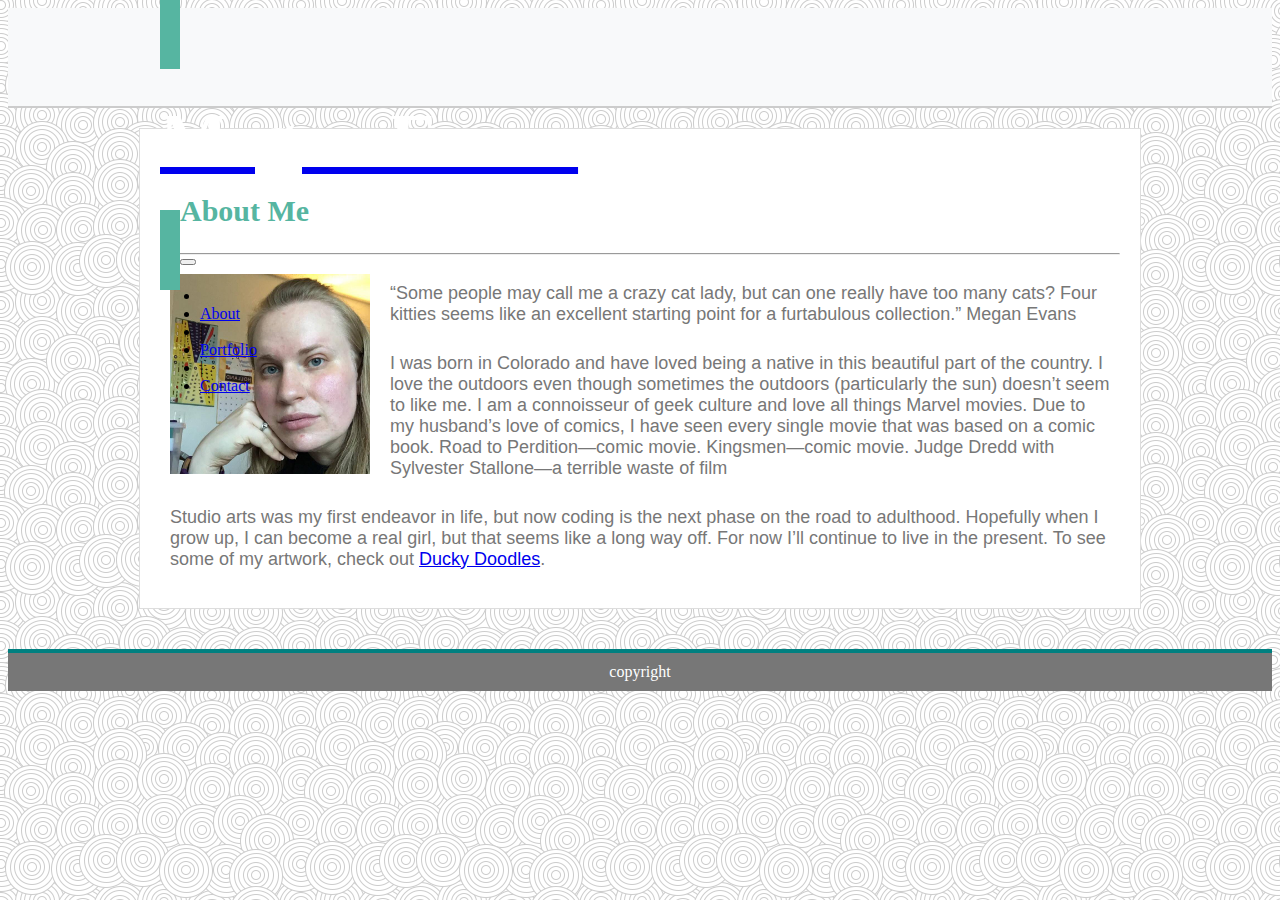
<file: index.html>
<!DOCTYPE html>
<html lang="en">
<!-- bootstrap version of webpage -->
<head>
    <meta charset="UTF-8">
    <meta name="viewport" content="width=device-width, initial-scale=1.0">
    <meta http-equiv="X-UA-Compatible" content="ie=edge">
    <link rel="stylesheet" href="https://stackpath.bootstrapcdn.com/bootstrap/4.1.0/css/bootstrap.min.css" integrity="sha384-9gVQ4dYFwwWSjIDZnLEWnxCjeSWFphJiwGPXr1jddIhOegiu1FwO5qRGvFXOdJZ4"
        crossorigin="anonymous">
    <link rel="stylesheet" href="assets/css/style.css">
    <title>Bootstrap Portfolio Page</title>
</head>

<body>
    <div class="container-header">
        <nav class="navbar navbar-expand-lg navbar-light bg-light">
            <a class="navbar-brand" href="index.html">
                <h1>Megan Evans</h1>
            </a>
            <button class="navbar-toggler" type="button" data-toggle="collapse" data-target="#navbarSupportedContent" aria-controls="navbarSupportedContent"
                aria-expanded="false" aria-label="Toggle navigation">
                <span class="navbar-toggler-icon"></span>
            </button>

            <div class="collapse navbar-collapse" id="navbarSupportedContent">
                <ul class="navbar-nav ml-auto">
                    <li class="nav-item">
                        <li class="nav-item">
                            <a class="nav-link" href="index.html">About</a>
                        </li>
                        <li class="nav-link">|</li>
                        <li class="nav-item">
                            <a class="nav-link" href="portfolio.html">Portfolio</a>
                        </li>
                        <li class="nav-link">|</li>
                        <li class="nav-item">
                            <a class="nav-link" href="contact.html">Contact</a>
                        </li>
                    </li>
                </ul>
            </div>
        </nav>
    </div>
    <div class="container">
        <div class="row">
            <div class="jumbotron col-md-12" id="wrapper-about">
                <h2>About Me</h2>
                <hr class="my-4">
                <img src="assets/images/profile pic.jpg" alt="profile" id="profile-pic">
                <p>
                    “Some people may call me a crazy cat lady, but can one really have too many cats? Four kitties seems like an excellent starting
                    point for a furtabulous collection.” Megan Evans
                </p>
                <p>
                    I was born in Colorado and have loved being a native in this beautiful part of the country. I love the outdoors even though
                    sometimes the outdoors (particularly the sun) doesn’t seem to like me. I am a connoisseur of geek culture
                    and love all things Marvel movies. Due to my husband’s love of comics, I have seen every single movie
                    that was based on a comic book. Road to Perdition—comic movie. Kingsmen—comic movie. Judge Dredd with
                    Sylvester Stallone—a terrible waste of film
                </p>
                <p>Studio arts was my first endeavor in life, but now coding is the next phase on the road to adulthood. Hopefully
                    when I grow up, I can become a real girl, but that seems like a long way off. For now I’ll continue to
                    live in the present. To see some of my artwork, check out
                    <a href="http://www.duckydoodles.com" target="blank">Ducky Doodles</a>.</p>
            </div>
        </div>
    </div>
    <div class="fixed-bottom">copyright</div>
    
</body>

</html>
</file>
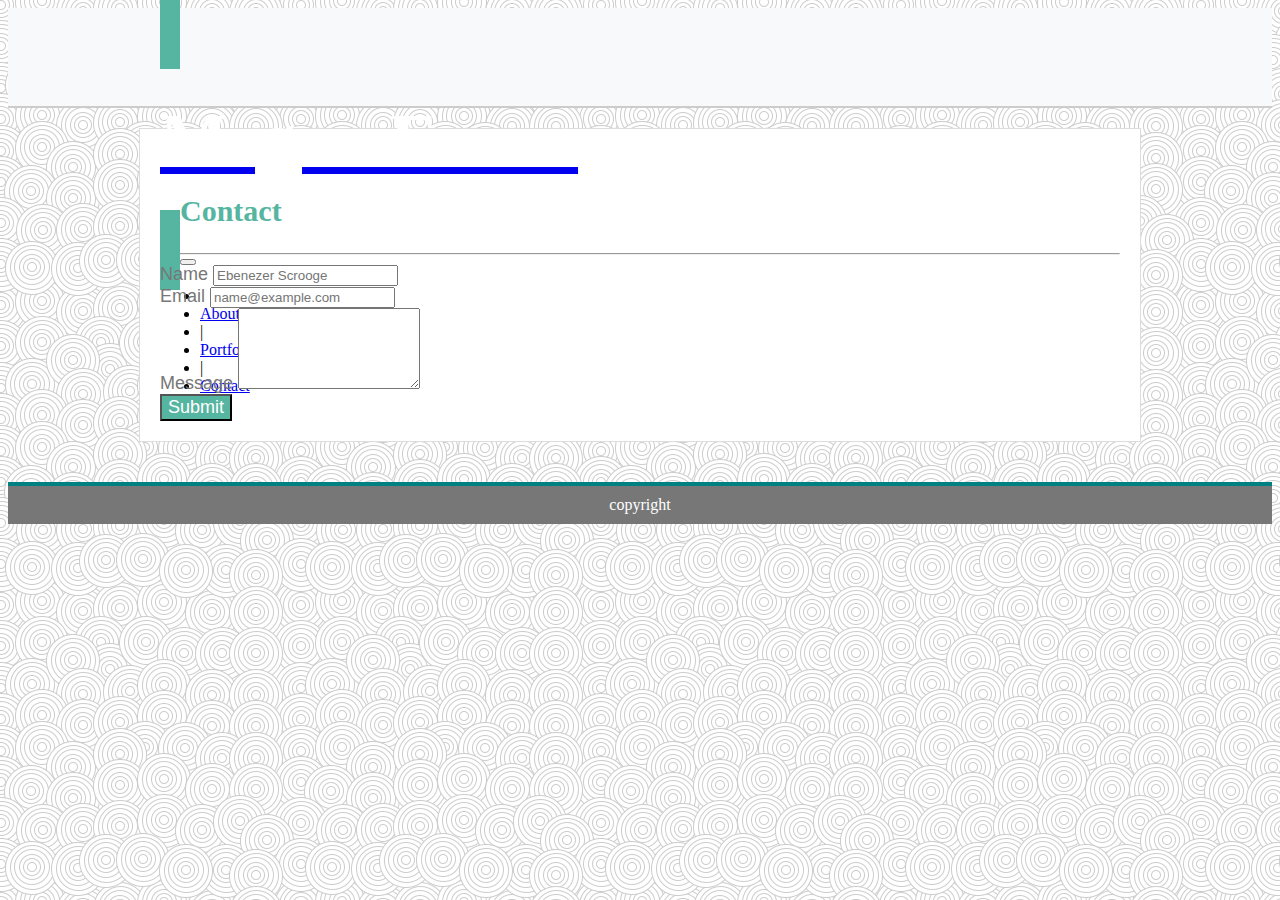
<file: contact.html>
<!DOCTYPE html>
<html lang="en">
<!-- ready for primetime -->
<head>
    <meta charset="UTF-8">
    <meta name="viewport" content="width=device-width, initial-scale=1.0">
    <meta http-equiv="X-UA-Compatible" content="ie=edge">
    <link rel="stylesheet" href="https://stackpath.bootstrapcdn.com/bootstrap/4.1.0/css/bootstrap.min.css" integrity="sha384-9gVQ4dYFwwWSjIDZnLEWnxCjeSWFphJiwGPXr1jddIhOegiu1FwO5qRGvFXOdJZ4"
        crossorigin="anonymous">
    <link rel="stylesheet" href="assets/css/style.css">
    <title>Bootstrap Portfolio Page</title>
</head>

<body>
    <div class="container-header">
        <nav class="navbar navbar-expand-lg navbar-light bg-light">
            <a class="navbar-brand" href="#">
                <h1>Megan Evans</h1>
            </a>
            <button class="navbar-toggler" type="button" data-toggle="collapse" data-target="#navbarSupportedContent" aria-controls="navbarSupportedContent"
                aria-expanded="false" aria-label="Toggle navigation">
                <span class="navbar-toggler-icon"></span>
            </button>

            <div class="collapse navbar-collapse" id="navbarSupportedContent">
                <ul class="navbar-nav ml-auto">
                    <li class="nav-item">
                        <li class="nav-item">
                            <a class="nav-link" href="index.html">About</a>
                        </li>
                        <li class="nav-link">|</li>
                        <li class="nav-item">
                            <a class="nav-link" href="portfolio.html">Portfolio</a>
                        </li>
                        <li class="nav-link">|</li>
                        <li class="nav-item">
                            <a class="nav-link" href="contact.html">Contact</a>
                        </li>
                    </li>
                </ul>
            </div>
        </nav>
    </div>
    <div class="container">
        <div class="row">
            <div class="jumbotron col-md-12" id="wrapper-about">
                <h2>Contact</h2>
                <hr class="my-4">
                <form>
                    <div class="form-group">
                        <label for="formGroupExampleInput">Name</label>
                        <input type="text" class="form-control" id="formGroupExampleInput" placeholder="Ebenezer Scrooge">
                    </div>
                    <div class="form-group">
                        <label for="exampleFormControlInput1">Email</label>
                        <input type="email" class="form-control" id="exampleFormControlInput1" placeholder="name@example.com">
                    </div>
                    <div class="form-group">
                        <label for="exampleFormControlTextarea1">Message</label>
                        <textarea class="form-control" id="exampleFormControlTextarea1" rows="5"></textarea>
                    </div>
                    <button type="submit" class="btn">Submit</button>
                </form>
            </div>
        </div>
    </div>
    <div class="fixed-bottom">copyright</div>
    
</body>

</html>
</file>
<file: assets/css/style.css>
body{
    background-image: url("../images/swirl_pattern.png");
}

.container-header {
    width: 100%;
    background-color: #f8f9fa;
    height: 98px;
    z-index: 2;
    border-bottom: #ccc solid 2px;
    margin: 0 auto;
}

.navbar {
    max-width: 960px;
    margin: 0 auto;
    padding: 0;
    border-bottom: #ccc solid 2px;
}

.navbar-brand {
    background-color: #56B5A1;
    padding: 20px;
    font-family: Georgia, 'Times New Roman', Times, serif;
    font-size: 36px;
}

.navbar-brand:hover {
    background-color: #FFB97A;
    transition: color .15s ease-in-out,background-color .15s ease-in-out,border-color .15s ease-in-out,box-shadow .15s ease-in-out;
}

h1 {
    color: #ffffff!important;

}

h2 {
    color: #56B5A1;
    font-family: Georgia, 'Times New Roman', Times, serif;
    font-size: 30px;
    padding-top: 20px;
    padding-left: 20px;

}

.jumbotron {
    background-color: #ffffff;
    color: #777777;
    font-family: Arial, Helvetica, sans-serif;
    font-size: 18px;
    border-radius: 0;
    border: solid #dddddd 1px;
    margin: 20px auto;
    padding: 20px;
    max-width: 960px;

}

#wrapper-about {
    max-width: 960px;
    margin: 20px auto;
}

#profile-pic {
    float: left!important;
    padding: 10px;
    padding-right: 20px;
    width: 200px;
}

p {
    padding: 10px 10px 0px 10px;
}

.fixed-bottom {
    background-color: #777777;
    color: #ffffff;
    border-top: teal solid 4px;
    text-align: center;
    padding: 10px;
}

.container {
    padding-left: 0px;
    padding-right: 0px;
    margin: auto;
    margin-bottom: 40px;
}   

.btn {
    border-radius: 0px;
    background-color: #56B5A1;
    color: #ffffff;
    font-family: Arial, Helvetica, sans-serif;
    font-size: 18px
}

.btn:hover {
    background-color: #FFB97A;
}

.btn-port {
    padding: 10px;
    width: 202px;
    position: absolute;
    left: 39px;
    bottom: 30px;
    border-radius: 0px;
    background-color: #56B5A1;
    color: #ffffff;
    font-family: Arial, Helvetica, sans-serif;
    font-size: 18px;
    border-style: none;
    transition: color .15s ease-in-out,background-color .15s ease-in-out,border-color .15s ease-in-out,box-shadow .15s ease-in-out;
}

.btn-port:hover {
    background-color: #FFB97A;
    color: #777777;
}

.img-thumbnail {
    float: left;
    border-style: none;
    margin: 20px;
    width: 210px;
}

@media screen and (max-width: 768px) {
    body {
        margin: auto;
    }
}
</file>
